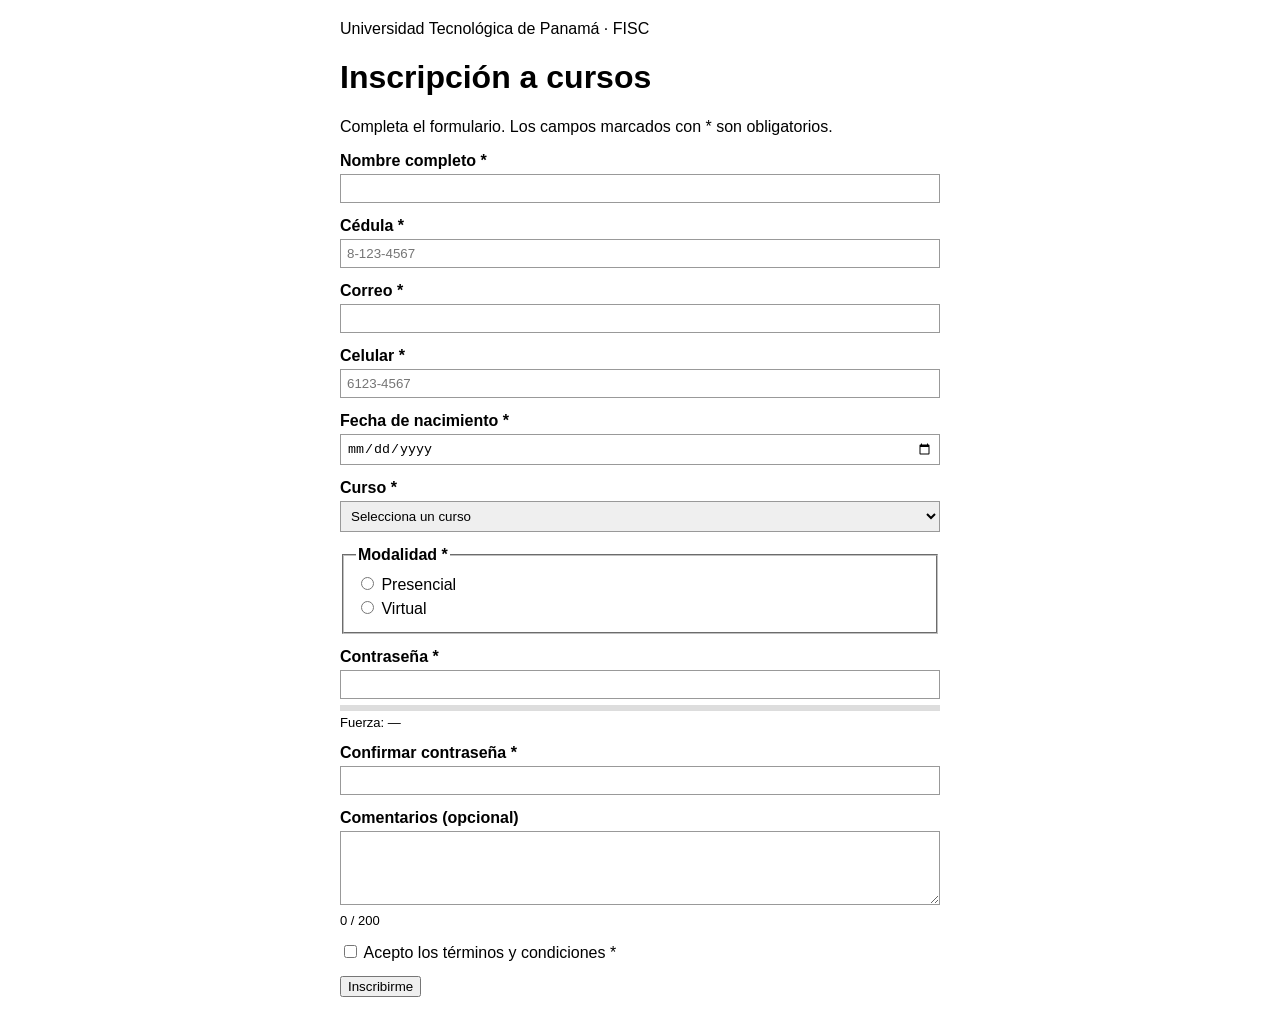
<file: inscripcion/index.html>
<!DOCTYPE html>
<html lang="es">
<head>
  <meta charset="UTF-8">
  <meta name="viewport" content="width=device-width, initial-scale=1">
  <title>Inscripción a cursos - FISC UTP</title>
  <link rel="stylesheet" href="estilos.css">
</head>
<body>
  <main class="contenedor">
    <header>
      <p class="subtitulo">Universidad Tecnológica de Panamá · FISC</p>
      <h1>Inscripción a cursos</h1>
      <p>Completa el formulario. Los campos marcados con * son obligatorios.</p>
    </header>

    <form id="inscripcion" novalidate>

      <!-- Nombre completo -->
      <div class="campo">
        <label for="nombre">Nombre completo *</label>
        <input id="nombre" name="nombre" autocomplete="name"
               aria-describedby="nombre-error">
        <p id="nombre-error" class="error" aria-live="polite"></p>
      </div>

      <!-- Cédula -->
      <div class="campo">
        <label for="cedula">Cédula *</label>
        <input id="cedula" name="cedula" placeholder="8-123-4567"
               aria-describedby="cedula-error">
        <p id="cedula-error" class="error" aria-live="polite"></p>
      </div>

      <!-- Correo -->
      <div class="campo">
        <label for="correo">Correo *</label>
        <input id="correo" name="correo" type="email" autocomplete="email"
               aria-describedby="correo-error">
        <p id="correo-error" class="error" aria-live="polite"></p>
      </div>

      <!-- Celular -->
      <div class="campo">
        <label for="celular">Celular *</label>
        <input id="celular" name="celular" type="tel" placeholder="6123-4567"
               autocomplete="tel" aria-describedby="celular-error">
        <p id="celular-error" class="error" aria-live="polite"></p>
      </div>

      <!-- Fecha de nacimiento -->
      <div class="campo">
        <label for="nacimiento">Fecha de nacimiento *</label>
        <input id="nacimiento" name="nacimiento" type="date"
               aria-describedby="nacimiento-error">
        <p id="nacimiento-error" class="error" aria-live="polite"></p>
      </div>

      <!-- Curso -->
      <div class="campo">
        <label for="curso">Curso *</label>
        <select id="curso" name="curso" aria-describedby="curso-error">
          <option value="">Selecciona un curso</option>
          <option>Ingeniería Web</option>
          <option>Desarrollo de Software</option>
          <option>Bases de Datos</option>
          <option>Redes de Computadoras</option>
          <option>Inteligencia Artificial</option>
        </select>
        <p id="curso-error" class="error" aria-live="polite"></p>
      </div>

      <!-- Modalidad -->
      <fieldset class="campo">
        <legend>Modalidad *</legend>
        <label class="opcion">
          <input type="radio" name="modalidad" value="presencial"
                 aria-describedby="modalidad-error"> Presencial
        </label>
        <label class="opcion">
          <input type="radio" name="modalidad" value="virtual"
                 aria-describedby="modalidad-error"> Virtual
        </label>
        <p id="modalidad-error" class="error" aria-live="polite"></p>
      </fieldset>

      <!-- Sede (solo si es presencial) -->
      <div class="campo" id="campo-sede" hidden>
        <label for="sede">Sede *</label>
        <select id="sede" name="sede" aria-describedby="sede-error">
          <option value="">Selecciona una sede</option>
          <option>Ciudad de Panamá</option>
          <option>David</option>
          <option>Santiago</option>
        </select>
        <p id="sede-error" class="error" aria-live="polite"></p>
      </div>

      <!-- Contraseña -->
      <div class="campo">
        <label for="clave">Contraseña *</label>
        <input id="clave" name="clave" type="password" autocomplete="new-password"
               aria-describedby="clave-error clave-fuerza">
        <div class="medidor" aria-hidden="true"><span id="medidor-barra"></span></div>
        <p id="clave-fuerza" class="ayuda">Fuerza: —</p>
        <p id="clave-error" class="error" aria-live="polite"></p>
      </div>

      <!-- Confirmar contraseña -->
      <div class="campo">
        <label for="clave2">Confirmar contraseña *</label>
        <input id="clave2" name="clave2" type="password" autocomplete="new-password"
               aria-describedby="clave2-error">
        <p id="clave2-error" class="error" aria-live="polite"></p>
      </div>

      <!-- Comentarios -->
      <div class="campo">
        <label for="comentarios">Comentarios (opcional)</label>
        <textarea id="comentarios" name="comentarios" rows="4"
                  aria-describedby="comentarios-contador comentarios-error"></textarea>
        <p id="comentarios-contador" class="contador">0 / 200</p>
        <p id="comentarios-error" class="error" aria-live="polite"></p>
      </div>

      <!-- Términos -->
      <div class="campo">
        <label class="opcion">
          <input type="checkbox" id="terminos" name="terminos"
                 aria-describedby="terminos-error"> Acepto los términos y condiciones *
        </label>
        <p id="terminos-error" class="error" aria-live="polite"></p>
      </div>

      <button type="submit">Inscribirme</button>
    </form>

    <section id="confirmacion" aria-live="polite"></section>
  </main>

  <script src="validacion.js" defer></script>
</body>
</html>
</file>
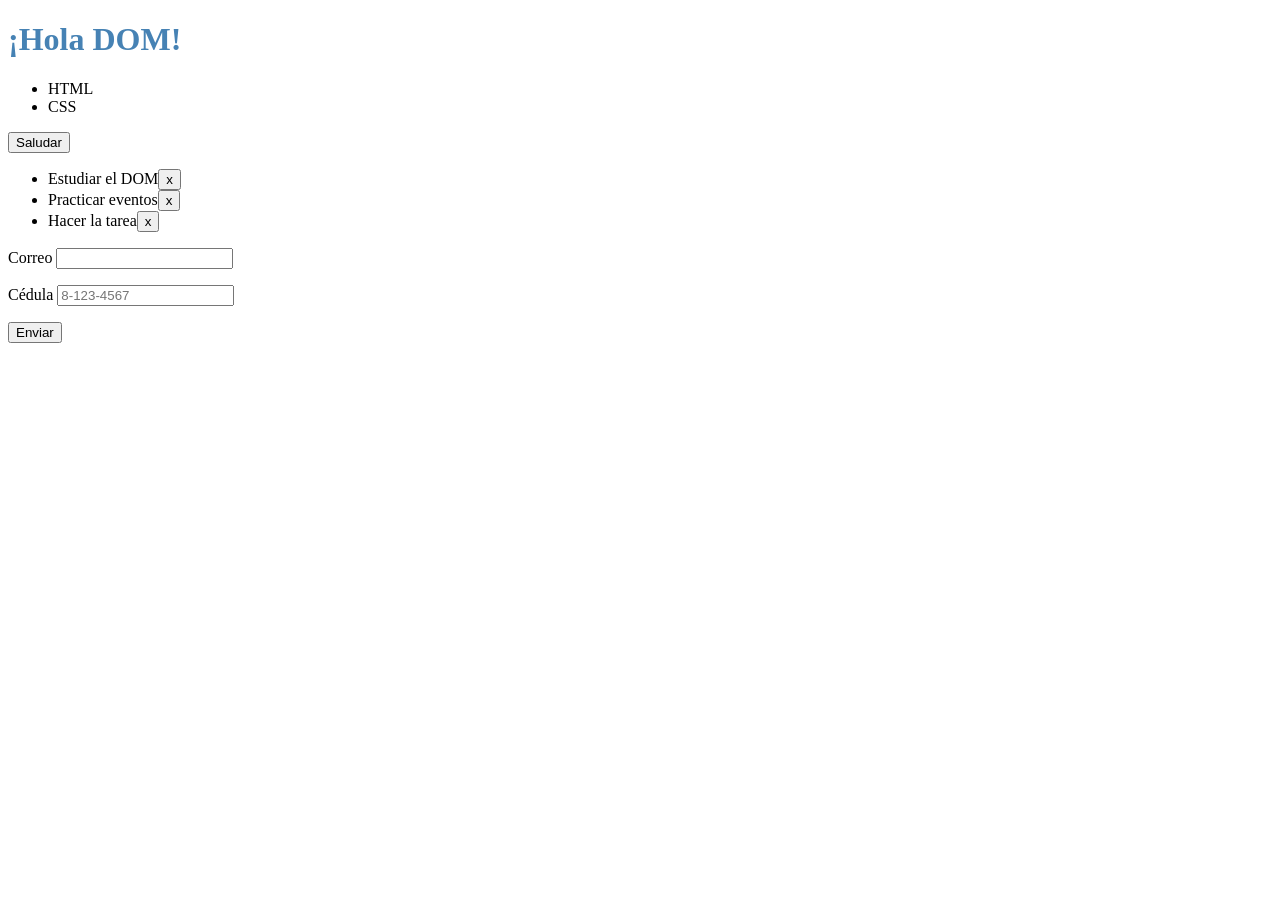
<file: lab-dom/index.html>
<!DOCTYPE html>
<html lang="es">
<head>
  <meta charset="UTF-8">
  <title>Lab DOM</title>
</head>
<body>
    <h1 id="titulo">Mi primera página dinámica</h1>
    <ul id="lista"></ul>

    <button id="saludar" type="button">Saludar</button>

    <ul id="tareas">
        <li><span class="texto">Estudiar el DOM</span><button class="borrar">x</button></li>
        <li><span class="texto">Practicar eventos</span><button class="borrar">x</button></li>
        <li><span class="texto">Hacer la tarea</span><button class="borrar">x</button></li>
    </ul>

    <form id="registro" novalidate>
        <label for="correo">Correo</label>
        <input id="correo" name="correo" type="email" required aria-describedby="correo-error">
        <p id="correo-error" class="error" aria-live="polite"></p>

        <label for="cedula">Cédula</label>
        <input id="cedula" name="cedula" required pattern="([1-9]|1[0-3]|PE|E|N)-\d{1,4}-\d{1,6}" placeholder="8-123-4567" aria-describedby="cedula-error">
        <p id="cedula-error" class="error" aria-live="polite"></p>
        <button type="submit">Enviar</button>
    </form>

  <script src="app.js" defer></script>
</body>
</html>
</file>
<file: inscripcion/estilos.css>
body {
  font-family: Arial, sans-serif;
  max-width: 600px;
  margin: 20px auto;
  padding: 0 16px;
}

[hidden] {
  display: none !important;
}

.campo {
  margin-bottom: 14px;
}

label,
legend {
  display: block;
  font-weight: bold;
  margin-bottom: 4px;
}

input,
select,
textarea {
  width: 100%;
  padding: 6px;
  box-sizing: border-box;
  border: 1px solid #999;
}

.opcion {
  font-weight: normal;
}

.opcion input {
  width: auto;
}

/* Errores */
[aria-invalid="true"] {
  border-color: red;
}

[aria-invalid="false"] {
  border-color: green;
}

.error {
  color: red;
  font-size: 14px;
  margin: 4px 0 0;
}

/* Contador de comentarios */
.contador {
  font-size: 13px;
  margin: 4px 0 0;
}

.contador.aviso {
  color: orange;
}

.contador.excedido {
  color: red;
}

/* Medidor de fuerza */
.medidor {
  height: 6px;
  background: #ddd;
  margin-top: 6px;
}

#medidor-barra {
  display: block;
  height: 100%;
  width: 0;
  background: red;
}

.ayuda {
  font-size: 13px;
  margin: 4px 0 0;
}

/* Tarjeta de confirmación */
.tarjeta {
  border: 1px solid green;
  padding: 12px;
  margin-top: 20px;
}
</file>
